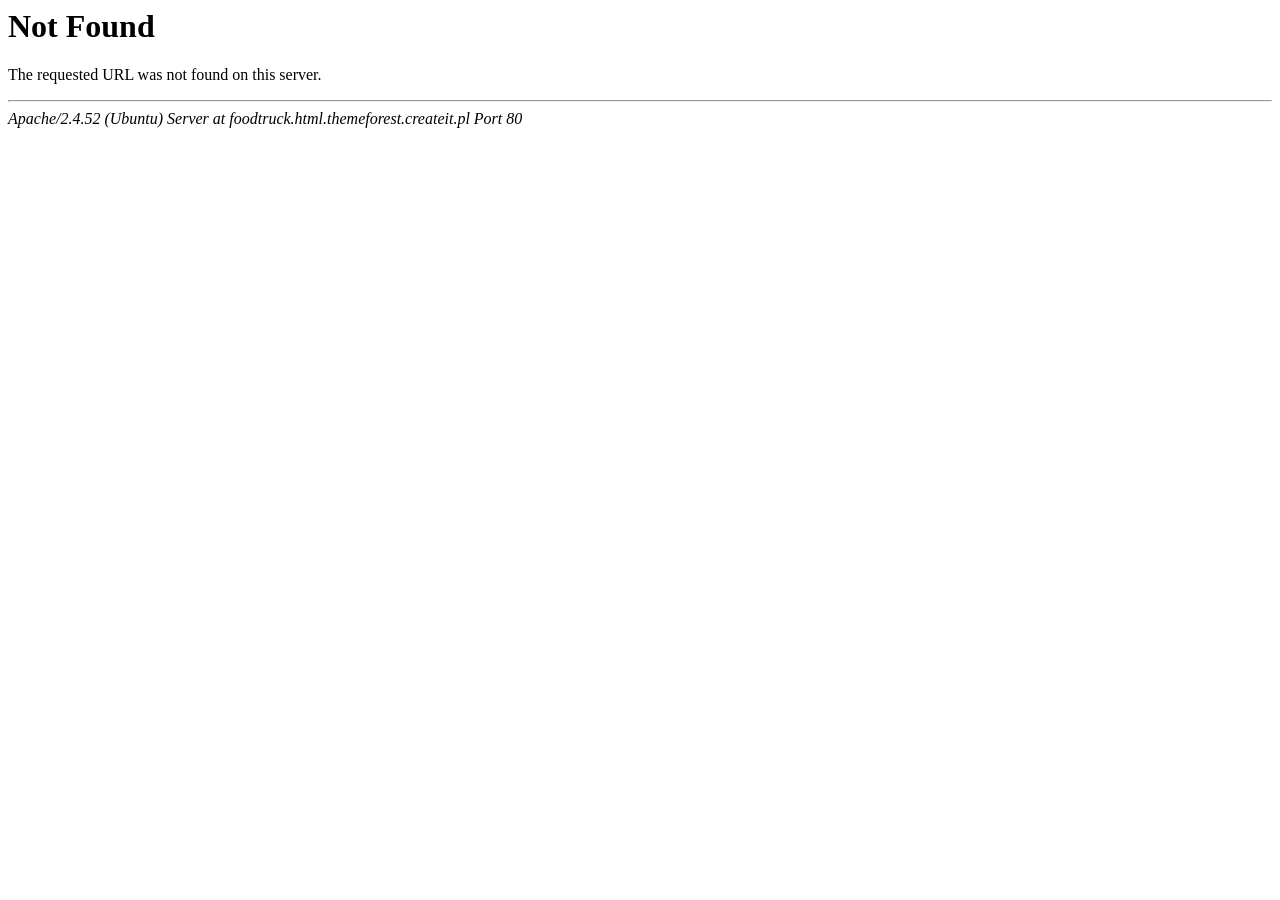
<file: assets/bootstrap/bootstrap/fonts/glyphicons-halflings-regular-2.html>
<!DOCTYPE HTML PUBLIC "-//IETF//DTD HTML 2.0//EN">
<html><head>
<title>404 Not Found</title>
</head><body>
<h1>Not Found</h1>
<p>The requested URL was not found on this server.</p>
<hr>
<address>Apache/2.4.52 (Ubuntu) Server at foodtruck.html.themeforest.createit.pl Port 80</address>
<script defer src="https://static.cloudflareinsights.com/beacon.min.js/v4513226cdae34746b4dedf0b4dfa099e1781791509496" integrity="sha512-ZE9pZaUXND66v380QUtch/5sE9tPFh2zg45pR2PB0CVkCtOREv2AJKkSidISWkysEuQ0EH8faUU5du78bx87UQ==" data-cf-beacon='{"version":"2024.11.0","token":"d130d0b7a5944f5f8a99220cd688a636","r":1,"server_timing":{"name":{"cfCacheStatus":true,"cfEdge":true,"cfExtPri":true,"cfL4":true,"cfOrigin":true,"cfSpeedBrain":true},"location_startswith":null}}' crossorigin="anonymous"></script>
</body></html>
</file>
